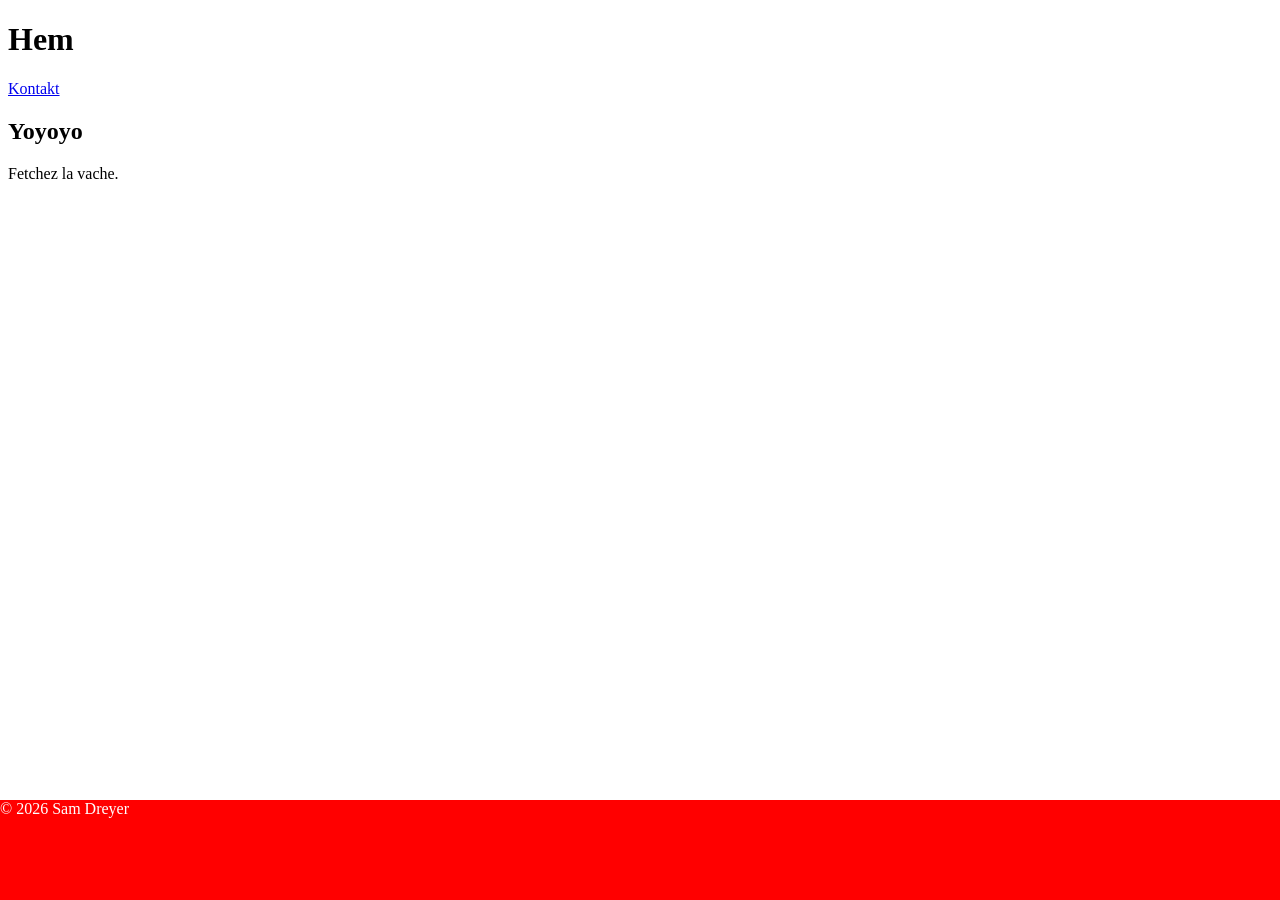
<file: index.html>
<!DOCTYPE html>

<html>
    <head>
        <title>Hemsida - Sam Dreyer</title>
        <meta charset="UTF-8">
        <link rel="stylesheet" href="styles.css">
        <meta name="keywords" content="HTML">
        <meta name="description" content="Homepage">
        <meta name="author" content="Sam Dreyer">
        <meta name="viewport" content="width=device-width, initial-scale=1.0">
    </head>

    <body>

        <header>
            <h1>Hem</h1>

            <a href="contact.html">Kontakt</a>
        </header>

        <section>
            <h1>Yoyoyo</h1>
            <p>Fetchez la vache.</p>
        </section>

        <footer>
            © 2026 Sam Dreyer
        </footer>

    </body>

</html>
</file>
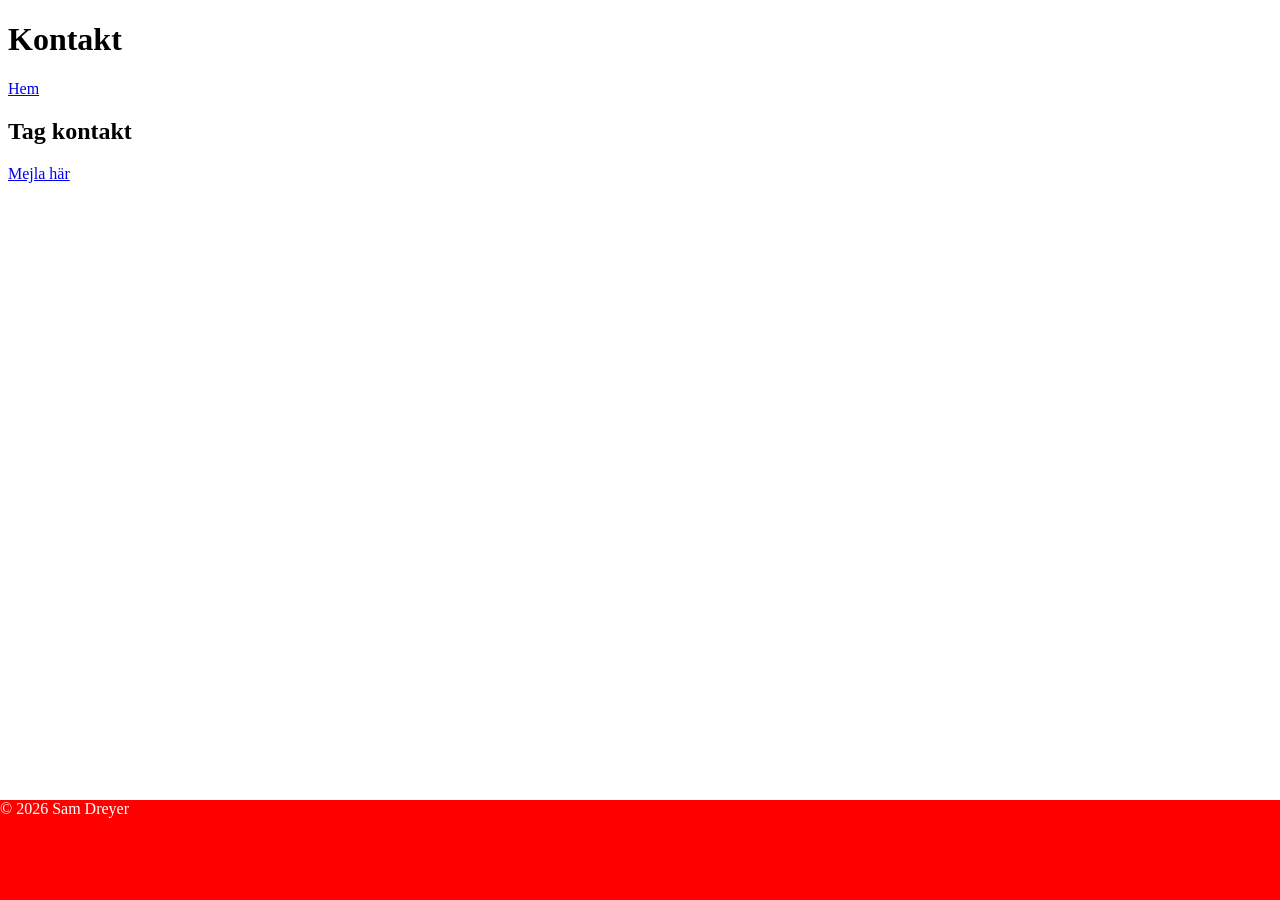
<file: contact.html>
<!DOCTYPE html>

<html>
    <head>
        <title>Kontakt - Sam Dreyer</title>
        <meta charset="UTF-8">
        <link rel="stylesheet" href="styles.css">
        <meta name="keywords" content="HTML">
        <meta name="description" content="Contact Page">
        <meta name="author" content="Sam Dreyer">
        <meta name="viewport" content="width=device-width, initial-scale=1.0">
    </head>

    <body>

        <header>
            <h1>Kontakt</h1>
            
            <a href="/">Hem</a>
        </header>

        <section>
            <h1>Tag kontakt</h1>
            <p><a href="mailto:mail@samdreyer.com">Mejla här</a></p>
        </section>

        <footer>
            © 2026 Sam Dreyer
        </footer>

    </body>

</html>
</file>
<file: styles.css>
footer {
  height: 100px;
  width: 100%;
  position: fixed;
  bottom: 0;
  left: 0;
  background-color: red;
  color: white;
}
</file>
